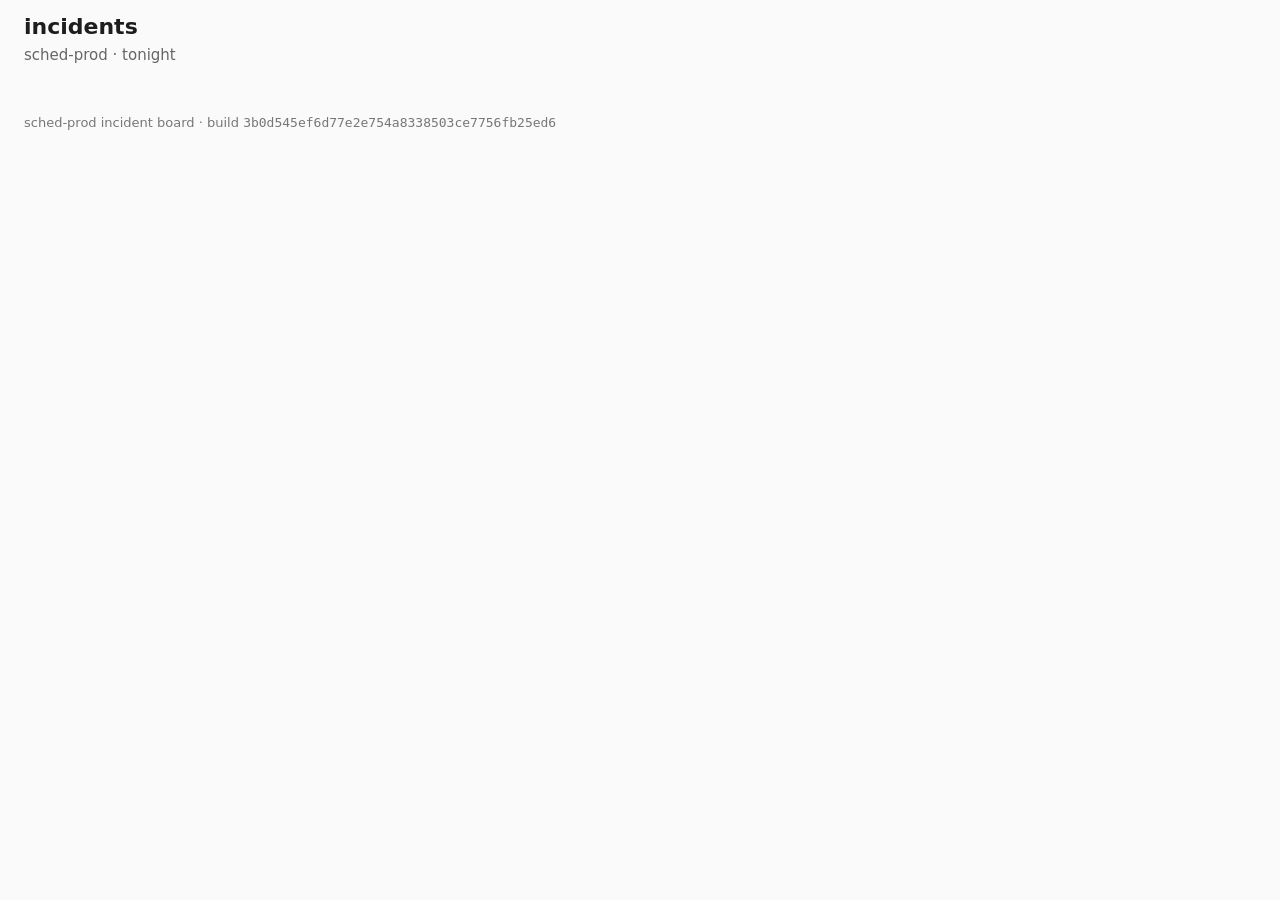
<file: index.html>
<!doctype html>
<html lang="en">
  <head>
    <meta charset="utf-8" />
    <meta name="viewport" content="width=device-width, initial-scale=1" />
    <meta name="build" content="3b0d545ef6d77e2e754a8338503ce7756fb25ed6" />
    <title>sched-prod · incidents</title>
    <link rel="stylesheet" href="style.css" />
    <script type="module" src="app.js"></script>
  </head>
  <body>
    <header>
      <h1>incidents</h1>
      <p class="sub">sched-prod · tonight</p>
    </header>
    <main data-testid="board">
      <p data-testid="loader" class="loader" role="status">Loading incidents…</p>
      <p data-testid="empty" class="empty" hidden>No incidents tonight.</p>
      <div class="layout">
        <ul data-testid="incident-list" class="list" hidden></ul>
        <aside data-testid="incident-panel" class="panel" aria-live="polite" hidden></aside>
      </div>
    </main>
    <footer>sched-prod incident board · build <code data-testid="build-sha">3b0d545ef6d77e2e754a8338503ce7756fb25ed6</code></footer>
  </body>
</html>
</file>
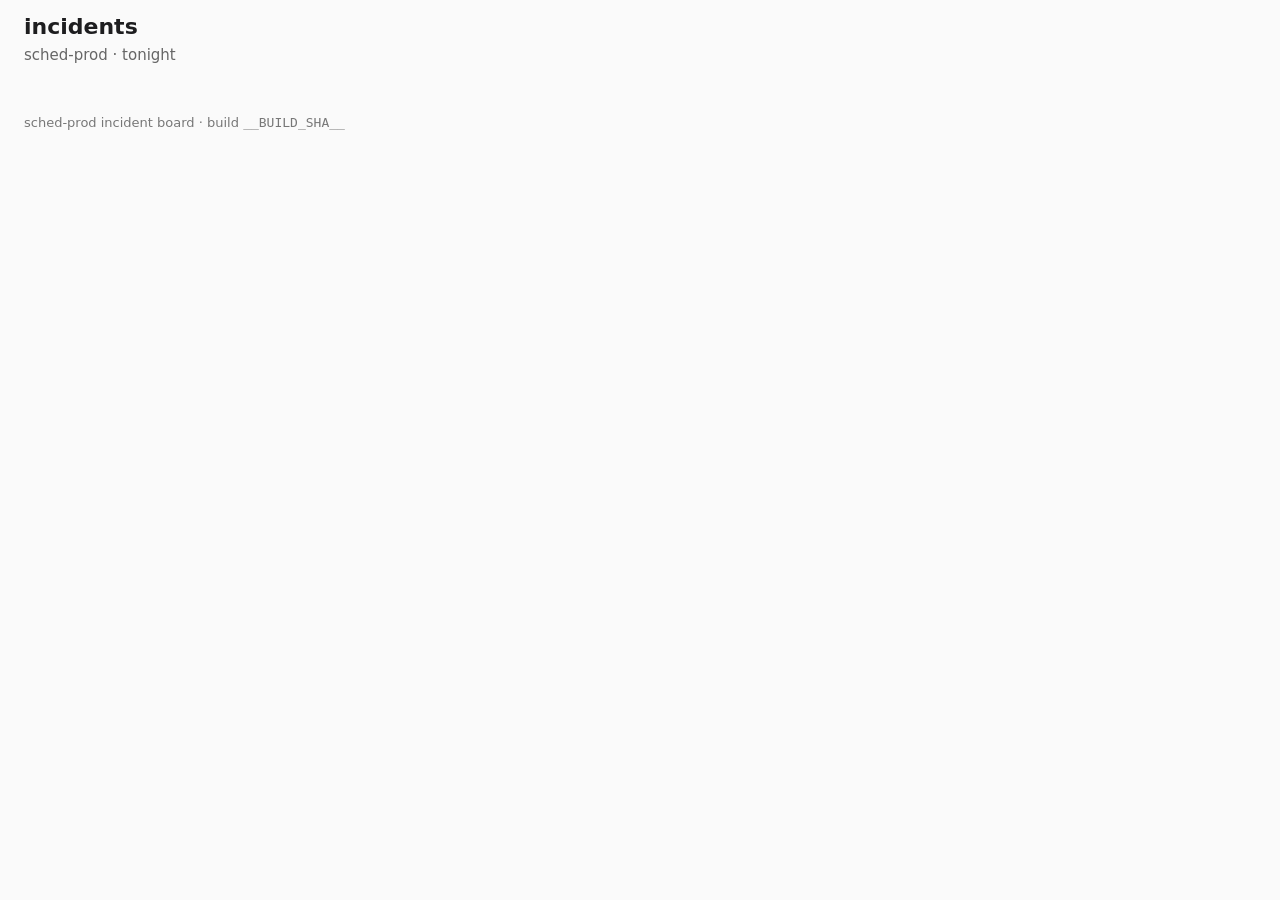
<file: app/index.html>
<!doctype html>
<html lang="en">
  <head>
    <meta charset="utf-8" />
    <meta name="viewport" content="width=device-width, initial-scale=1" />
    <meta name="build" content="__BUILD_SHA__" />
    <title>sched-prod · incidents</title>
    <link rel="stylesheet" href="style.css" />
    <script type="module" src="app.js"></script>
  </head>
  <body>
    <header>
      <h1>incidents</h1>
      <p class="sub">sched-prod · tonight</p>
    </header>
    <main data-testid="board">
      <p data-testid="loader" class="loader" role="status">Loading incidents…</p>
      <p data-testid="empty" class="empty" hidden>No incidents tonight.</p>
      <div class="layout">
        <ul data-testid="incident-list" class="list" hidden></ul>
        <aside data-testid="incident-panel" class="panel" aria-live="polite" hidden></aside>
      </div>
    </main>
    <footer>sched-prod incident board · build <code data-testid="build-sha">__BUILD_SHA__</code></footer>
  </body>
</html>
</file>
<file: style.css>
body { margin: 0; font: 15px/1.4 system-ui, sans-serif; color: #1d1d1f; background: #fafafa; }
header, main, footer { padding: 12px 24px; }
h1 { margin: 0; font-size: 22px; }
.sub { margin: 2px 0 0; color: #666; }
.list { list-style: none; margin: 0; padding: 0; max-width: 960px; }
.row { display: grid; grid-template-columns: 90px 50px 1fr 200px auto; gap: 12px; align-items: center; min-height: 44px; padding: 0 12px; border-bottom: 1px solid #e5e5e5; background: #fff; }
.row .id { font-family: ui-monospace, monospace; }
.row.sev1 .sev { color: #b00020; font-weight: 600; }
.row.sev2 .sev { color: #a15c00; }
.row time { color: #555; font-variant-numeric: tabular-nums; }
footer { color: #777; font-size: 13px; }
.loader, .empty { color: #666; padding: 12px; }
.loader::before { content: ''; display: inline-block; width: 12px; height: 12px; margin-right: 8px; border: 2px solid #bbb; border-top-color: #333; border-radius: 50%; vertical-align: -2px; animation: spin .8s linear infinite; }
@keyframes spin { to { transform: rotate(360deg); } }
.ack { font: inherit; padding: 4px 14px; border: 1px solid #888; border-radius: 4px; background: #fff; cursor: pointer; }
.ack:disabled { opacity: .5; cursor: default; }
.acked { color: #1a7f37; font-weight: 600; }
.row.is-acked { background: #f3faf4; }
.layout { display: grid; grid-template-columns: minmax(0, 860px) 320px; gap: 20px; align-items: start; }
.row { grid-template-columns: 90px 50px 1fr 160px 60px; cursor: pointer; }
.row:hover, .row:focus-visible { background: #f4f6fb; outline: none; }
.row.is-open { box-shadow: inset 3px 0 0 #2f5bd3; background: #eef2fc; }
.row .open { color: #999; text-align: right; font-size: 18px; }
.panel { position: sticky; top: 12px; padding: 16px; border: 1px solid #d8d8d8; border-radius: 6px; background: #fff; }
.panel h2 { margin: 0 0 4px; font: 600 20px ui-monospace, monospace; }
.panel p { margin: 4px 0; }
.panel .panel-sev.sev1 { color: #b00020; font-weight: 600; }
.panel .ack { margin-top: 12px; width: 100%; padding: 8px; font-weight: 600; }
.panel .close { position: absolute; top: 8px; right: 8px; border: 0; background: none; font-size: 20px; cursor: pointer; color: #777; }
@media (max-width: 900px) { .layout { grid-template-columns: 1fr; } .panel { position: static; } }
</file>
<file: app/style.css>
body { margin: 0; font: 15px/1.4 system-ui, sans-serif; color: #1d1d1f; background: #fafafa; }
header, main, footer { padding: 12px 24px; }
h1 { margin: 0; font-size: 22px; }
.sub { margin: 2px 0 0; color: #666; }
.list { list-style: none; margin: 0; padding: 0; max-width: 960px; }
.row { display: grid; grid-template-columns: 90px 50px 1fr 200px auto; gap: 12px; align-items: center; min-height: 44px; padding: 0 12px; border-bottom: 1px solid #e5e5e5; background: #fff; }
.row .id { font-family: ui-monospace, monospace; }
.row.sev1 .sev { color: #b00020; font-weight: 600; }
.row.sev2 .sev { color: #a15c00; }
.row time { color: #555; font-variant-numeric: tabular-nums; }
footer { color: #777; font-size: 13px; }
.loader, .empty { color: #666; padding: 12px; }
.loader::before { content: ''; display: inline-block; width: 12px; height: 12px; margin-right: 8px; border: 2px solid #bbb; border-top-color: #333; border-radius: 50%; vertical-align: -2px; animation: spin .8s linear infinite; }
@keyframes spin { to { transform: rotate(360deg); } }
.ack { font: inherit; padding: 4px 14px; border: 1px solid #888; border-radius: 4px; background: #fff; cursor: pointer; }
.ack:disabled { opacity: .5; cursor: default; }
.acked { color: #1a7f37; font-weight: 600; }
.row.is-acked { background: #f3faf4; }
.layout { display: grid; grid-template-columns: minmax(0, 860px) 320px; gap: 20px; align-items: start; }
.row { grid-template-columns: 90px 50px 1fr 160px 60px; cursor: pointer; }
.row:hover, .row:focus-visible { background: #f4f6fb; outline: none; }
.row.is-open { box-shadow: inset 3px 0 0 #2f5bd3; background: #eef2fc; }
.row .open { color: #999; text-align: right; font-size: 18px; }
.panel { position: sticky; top: 12px; padding: 16px; border: 1px solid #d8d8d8; border-radius: 6px; background: #fff; }
.panel h2 { margin: 0 0 4px; font: 600 20px ui-monospace, monospace; }
.panel p { margin: 4px 0; }
.panel .panel-sev.sev1 { color: #b00020; font-weight: 600; }
.panel .ack { margin-top: 12px; width: 100%; padding: 8px; font-weight: 600; }
.panel .close { position: absolute; top: 8px; right: 8px; border: 0; background: none; font-size: 20px; cursor: pointer; color: #777; }
@media (max-width: 900px) { .layout { grid-template-columns: 1fr; } .panel { position: static; } }
</file>
